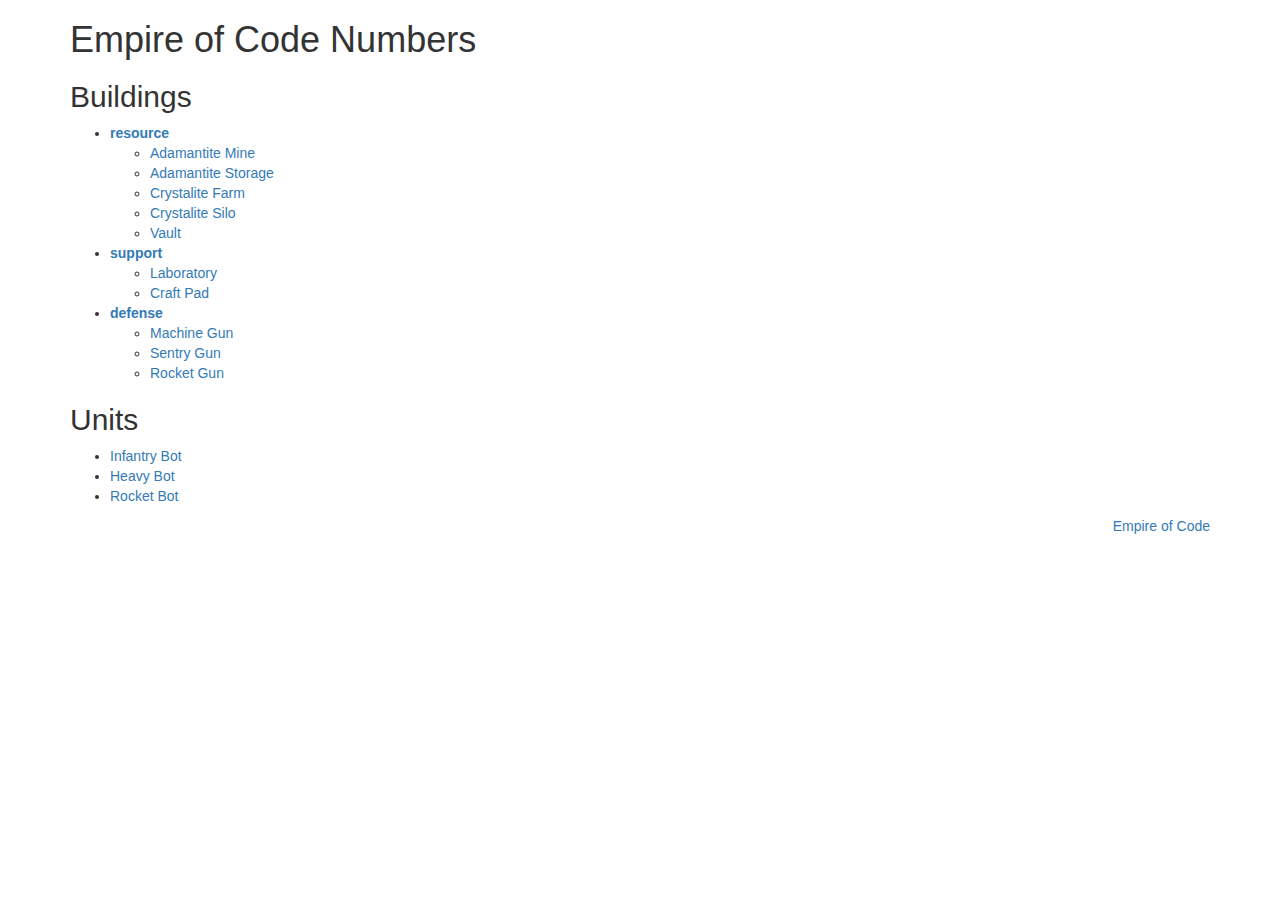
<file: index.html>
<!DOCTYPE html>
<html>
<head>
	<title>Empire of Code Numbers</title>
	<link rel="stylesheet" href="css/bootstrap.min.css" />
	<link rel="stylesheet" href="css/bootstrap-theme.css" />
	<link rel="stylesheet" href="css/main.css" />
	<script type="text/javascript" src="js/jquery-2.1.4.min.js"></script>
	<script type="text/javascript" src="js/underscore-min.js"></script>
	<script type="text/javascript" src="js/main.js"></script>
	<script type="text/javascript">
		$(outIndex);
	</script>
</head>
<body>
<div class="container unit">
	<h1>Empire of Code Numbers</h1>
	<div id="out"></div>
	<div id="log"></div>
	<div id="footer_links">
		<a href="https://empireofcode.com">Empire of Code</a>
	</div>
</div>
</html>
</file>
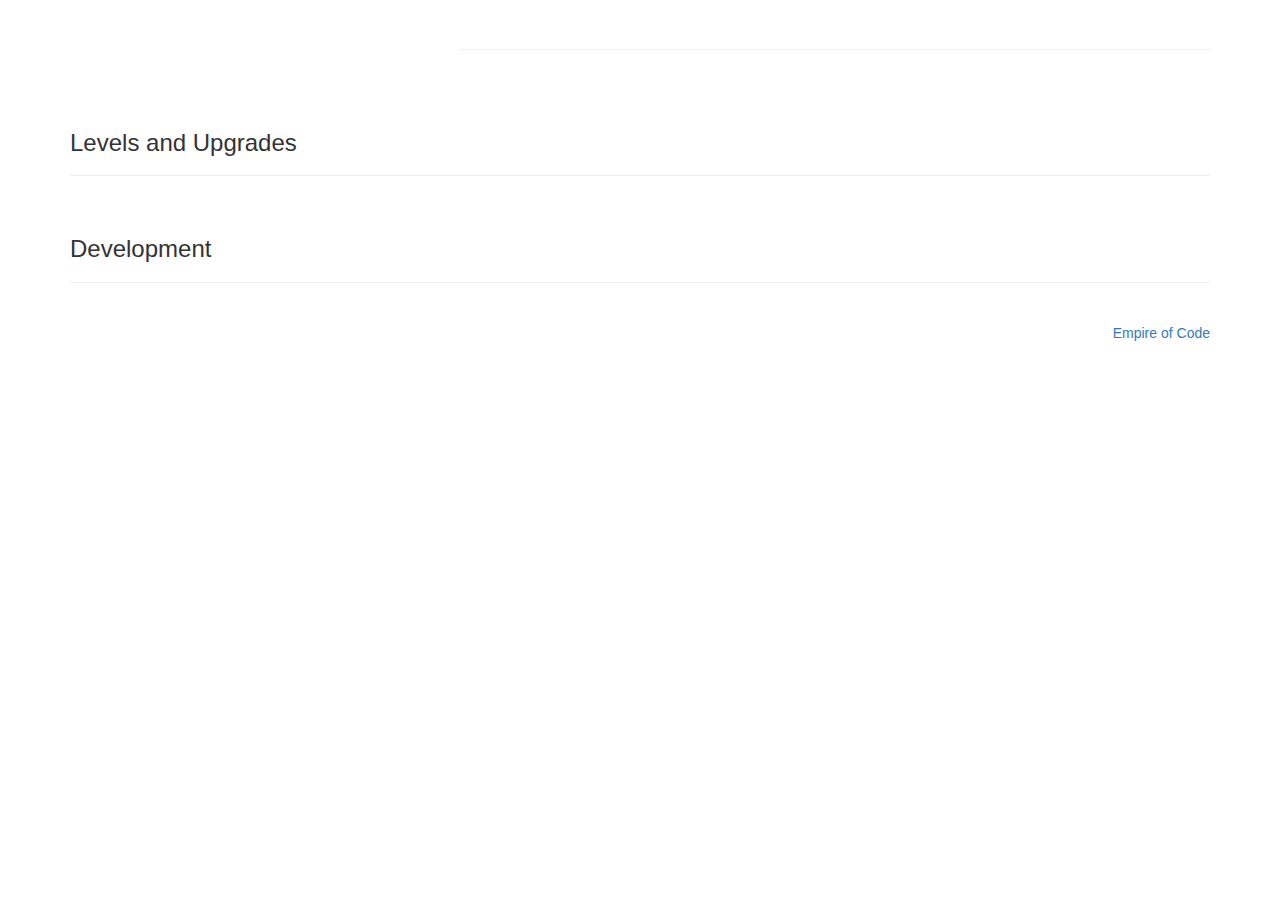
<file: building.html>
<!DOCTYPE html>
<html>
<head>
	<title>Hi</title>
	<link rel="stylesheet" href="css/bootstrap.min.css" />
	<link rel="stylesheet" href="css/bootstrap-theme.css" />
	<link rel="stylesheet" href="css/main.css" />
	<script type="text/javascript" src="js/jquery-2.1.4.min.js"></script>
	<script type="text/javascript" src="js/underscore-min.js"></script>
	<script type="text/javascript" src="js/main.js"></script>
	<script type="text/javascript">
		var buildingSlug = document.location.search.slice(1);
		$(outBuilding.bind(this,buildingSlug));
	</script>
</head>
<body>
<div class="container unit">
     <div class="row">
        <div class="col-md-4" style="text-align: center">
        	<img class="out__img" />
        </div>
        <div class="col-md-8">
	        <div class="page-header">
	        	<h2 class="out__name"></h2>
        	</div>
        	<div class="out__description"></div>
        	<table class="table table-striped out__lvl_count">
        	</table>
        </div>
      </div>
      <div class="page-header">
      	<h3>Levels and Upgrades</h3>
      </div>
      <table class="table table-striped out__levels">
      </table>

      <div class="page-header">
      	<h3>Development</h3>
      </div>
      <table class="table table-striped out__development">
      </table>
	<div id="out"></div>
	<div id="log"></div>
	<div id="footer_links">
		<a href="https://empireofcode.com">Empire of Code</a>
	</div>
</div>
</body>
</html>
</file>
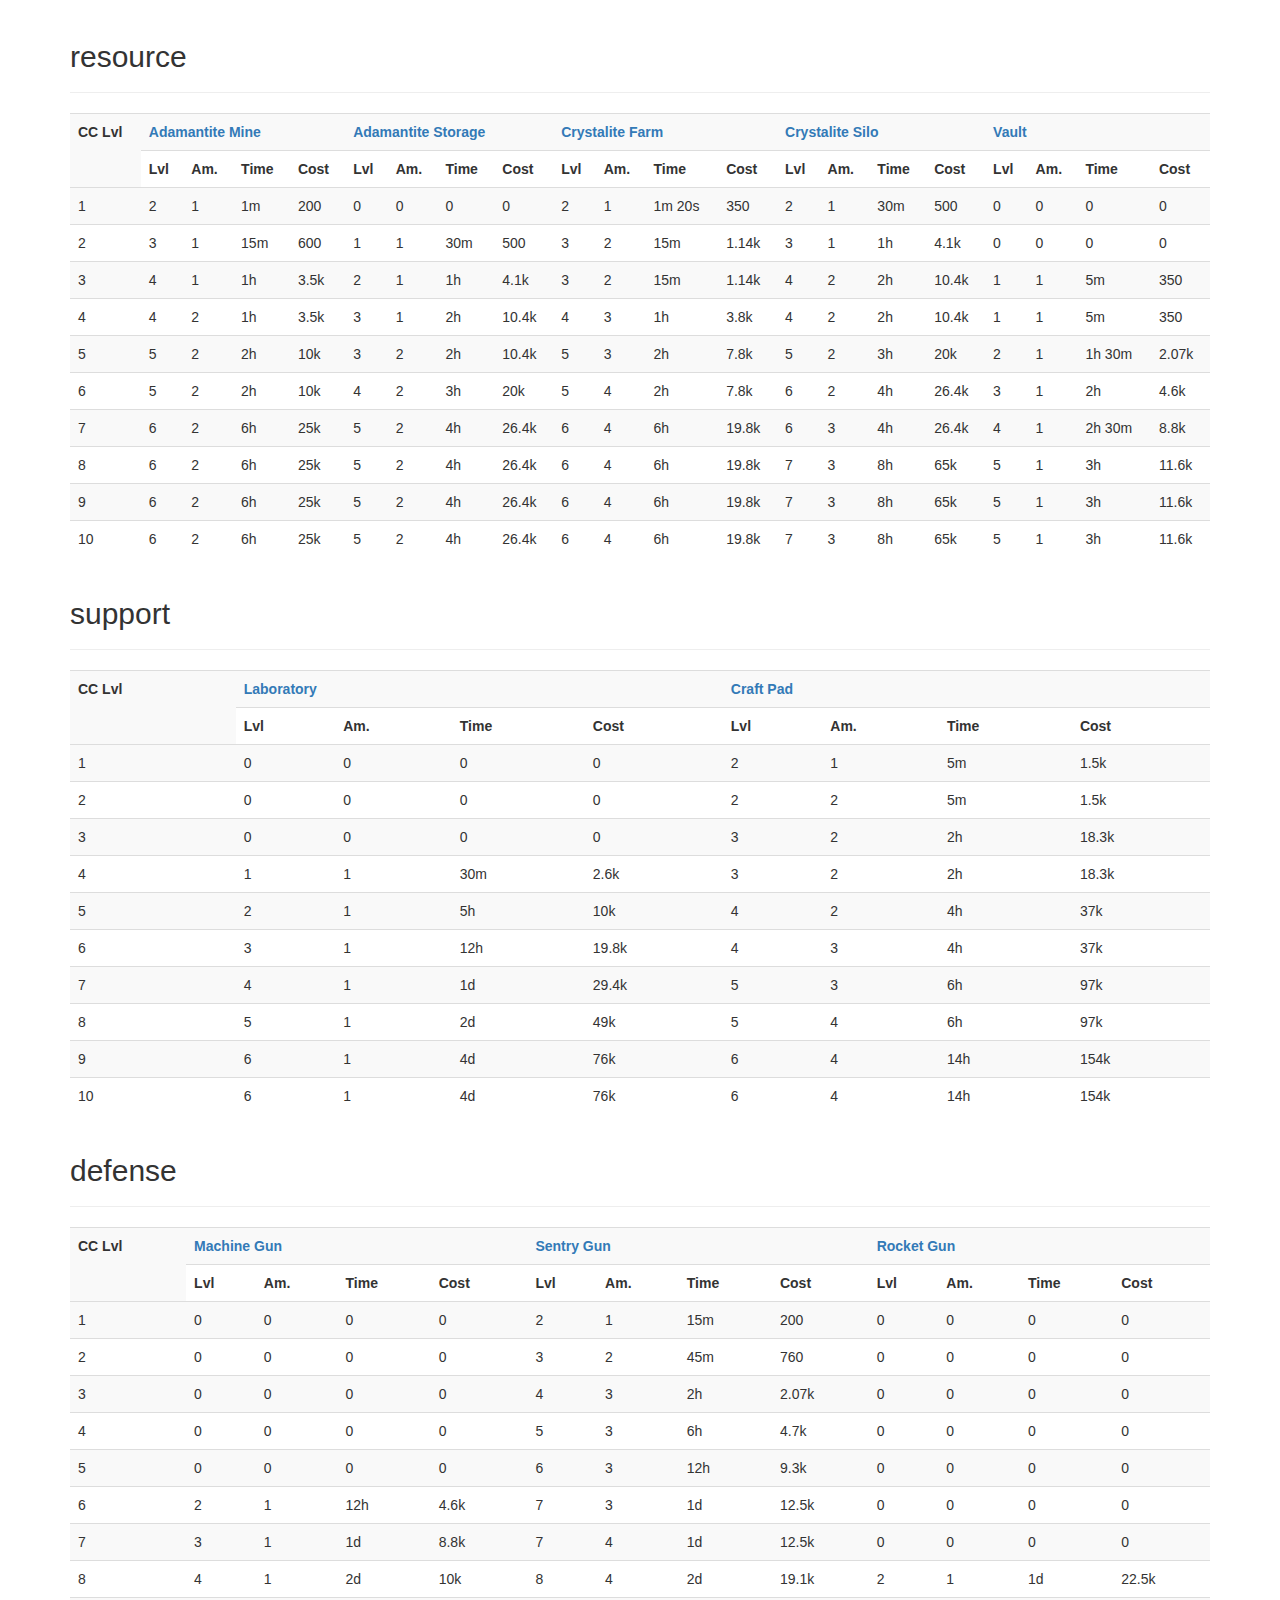
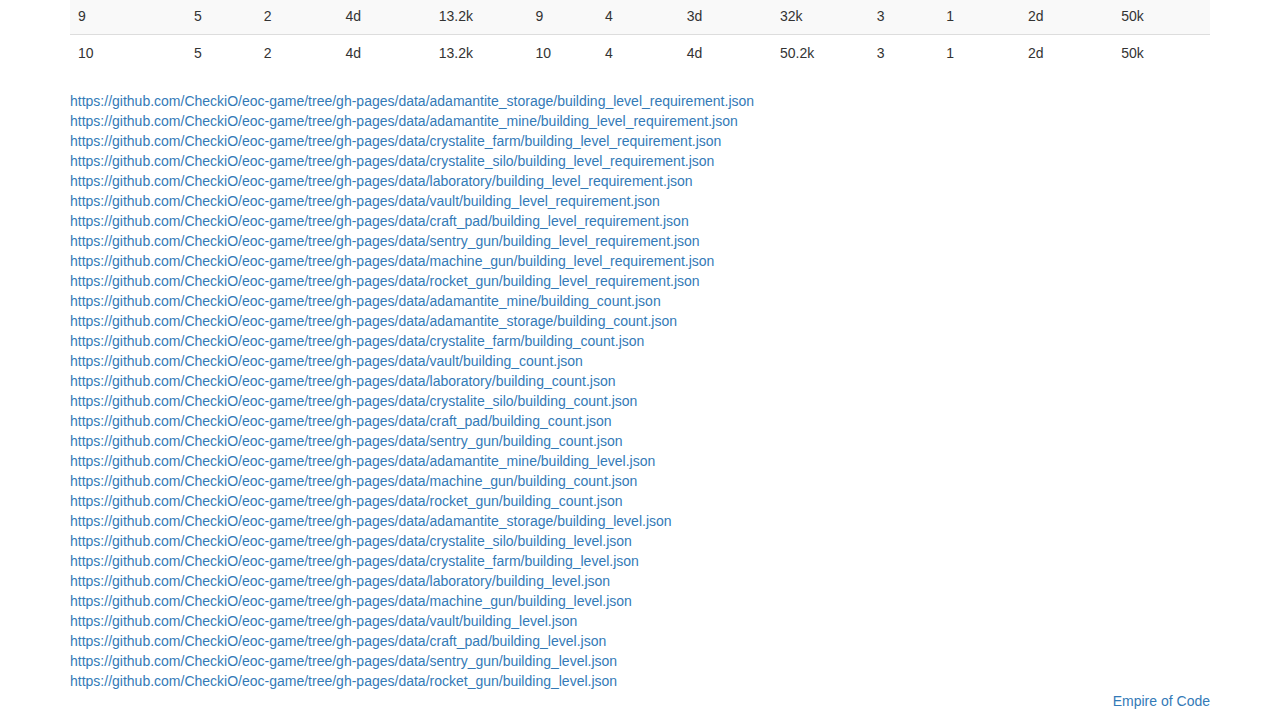
<file: levels.html>
<!DOCTYPE html>
<html>
<head>
	<title></title>
	<link rel="stylesheet" href="css/bootstrap.min.css" />
	<link rel="stylesheet" href="css/bootstrap-theme.css" />
	<link rel="stylesheet" href="css/main.css" />
	<script type="text/javascript" src="js/jquery-2.1.4.min.js"></script>
	<script type="text/javascript" src="js/underscore-min.js"></script>
	<script type="text/javascript" src="js/main.js"></script>
	<script type="text/javascript">
		$(outLevels);
	</script>
</head>
<body>
<div class="container unit">
	<div id="out"></div>
	<div id="log"></div>
	<div id="footer_links">
		<a href="https://empireofcode.com">Empire of Code</a>
	</div>
</div>
</html>
</file>
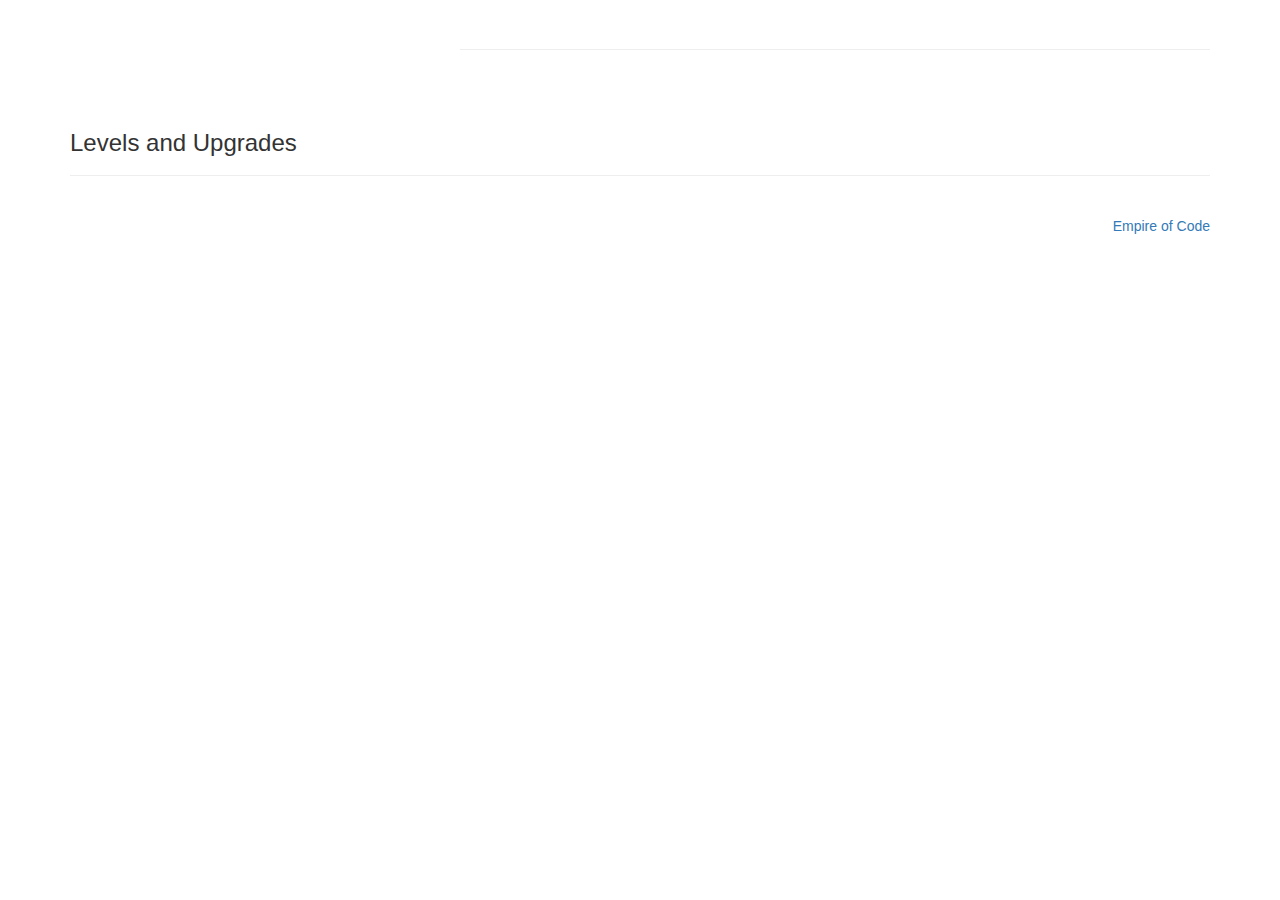
<file: unit.html>
<!DOCTYPE html>
<html>
<head>
	<title>Unit</title>
	<link rel="stylesheet" href="css/bootstrap.min.css" />
	<link rel="stylesheet" href="css/bootstrap-theme.css" />
	<link rel="stylesheet" href="css/main.css" />
	<script type="text/javascript" src="js/jquery-2.1.4.min.js"></script>
	<script type="text/javascript" src="js/underscore-min.js"></script>
	<script type="text/javascript" src="js/main.js"></script>
	<script type="text/javascript">
		var unitSlug = document.location.search.slice(1);
		$(outUnit.bind(this,unitSlug));
	</script>
</head>
<body>

<div class="container unit">
     <div class="row">
        <div class="col-md-4">
        	<img class="out__img" />
        </div>
        <div class="col-md-8">
	        <div class="page-header">
	        	<h2 class="out__name"></h2>
        	</div>
        	<table class="table table-striped out__general">
        	</table>
        </div>
      </div>
      <div class="page-header">
      <h3>Levels and Upgrades</h3>
      </div>
      
      <table class="table table-striped out__levels">
      </table>
	<div id="out"></div>
	<div id="log"></div>
	<div id="footer_links">
		<a href="https://empireofcode.com">Empire of Code</a>
	</div>
</div>
</body>
</html>
</file>
<file: css/main.css>
.unit .out__general th{
	width: 200px;
}

.out__img{
	padding-top: 20px;
}

#footer_links{
	text-align: right;
}
</file>
